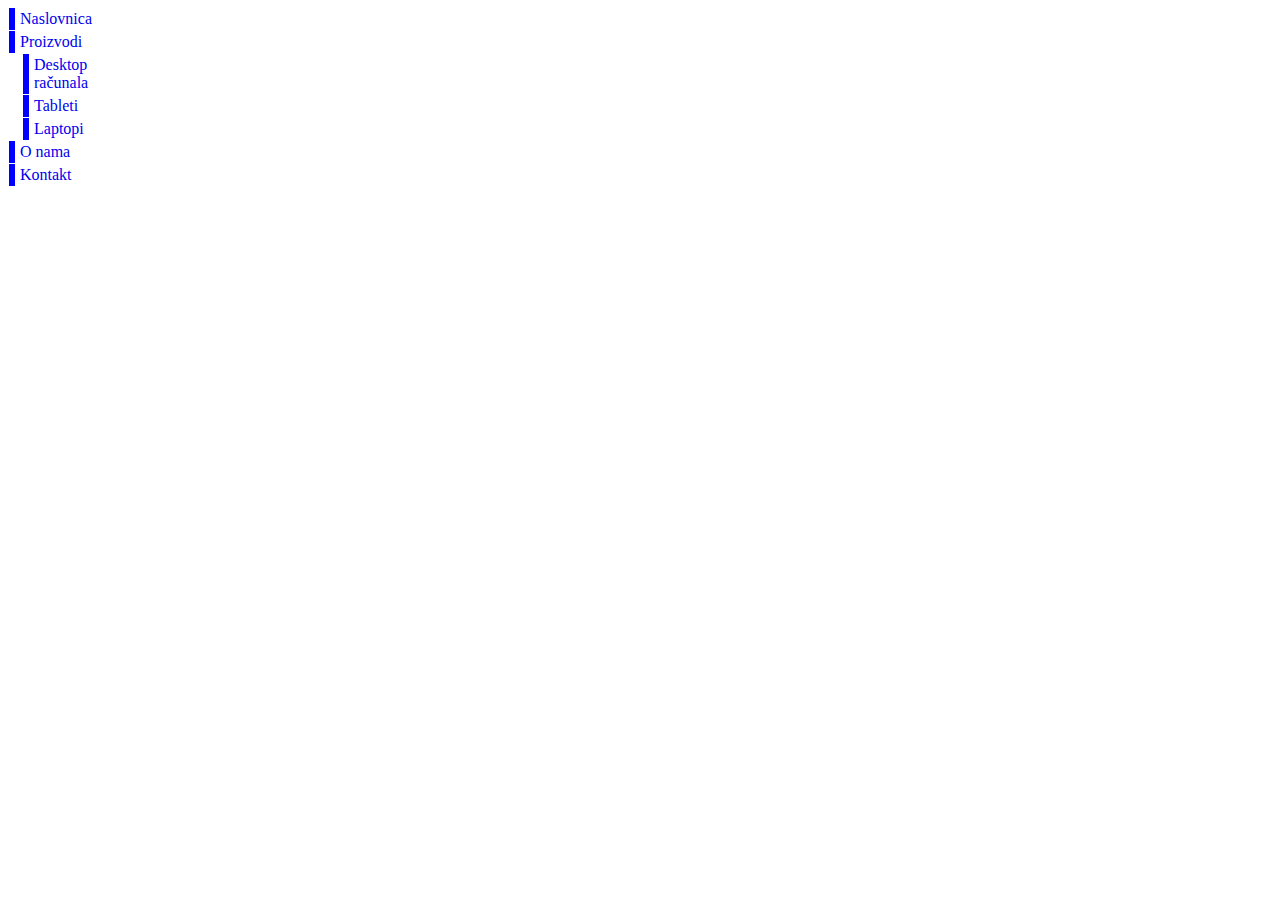
<file: index.html>
<html>
	<head>
		<title>Moja stranica</title>
		<meta charset="UTF-8">
		<link rel="stylesheet" type="text/css" href="body.css">
	</head>
	<body>
		<ul>
		    <li><a href="#">Naslovnica</a></li>
		    <li><a href="#">Proizvodi</a></li>
		    <ul>
		        <li><a href="#">Desktop računala</a></li>
		        <li><a href="#">Tableti</a></li>
		        <li><a href="#">Laptopi</a></li>
		    </ul>
		    <li><a href="#">O nama</a></li>
		    <li><a href="#">Kontakt</a></li>
	</body>
</html>
</file>
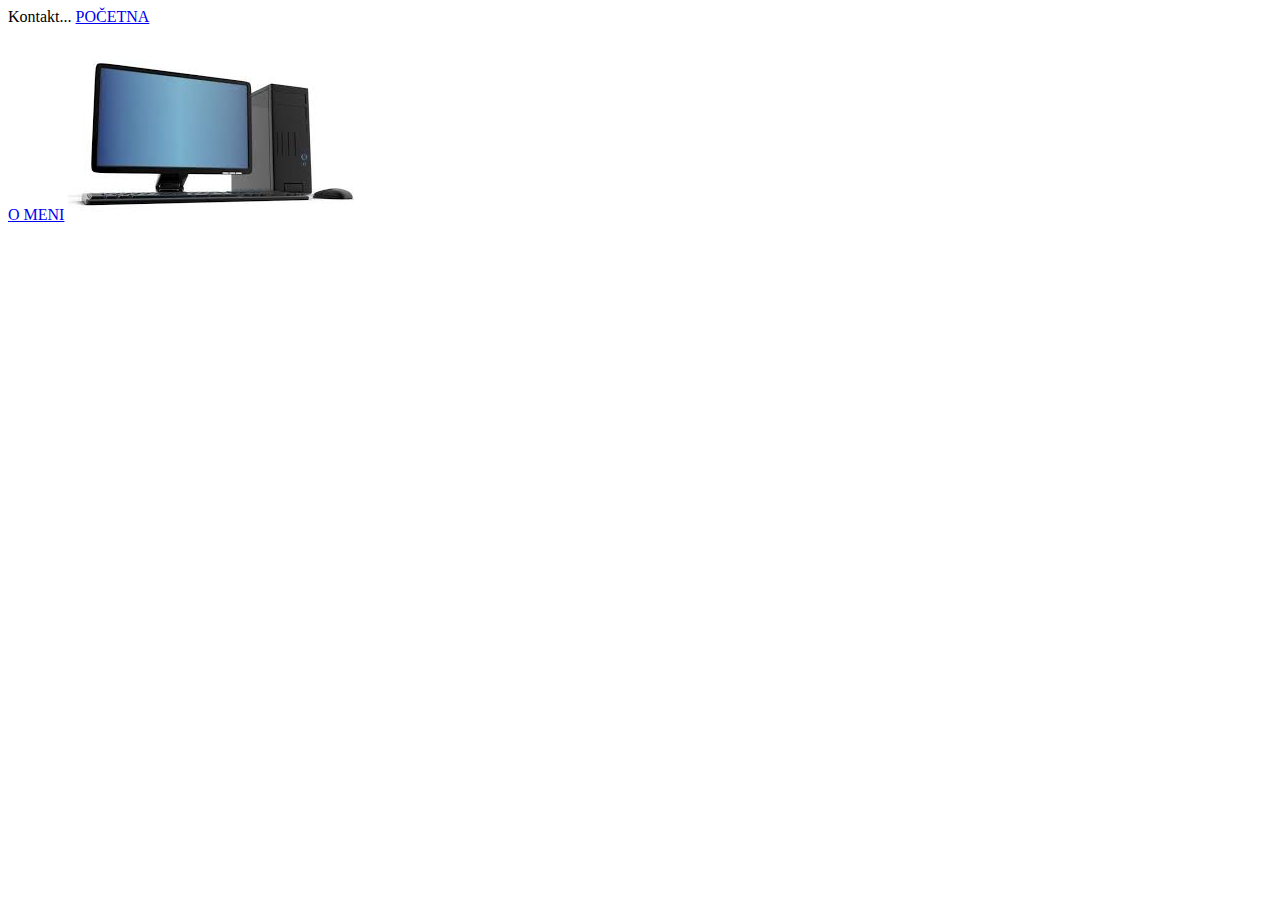
<file: a.html>
<html>
  <head>
    <title>Kontakti</title>
  </head>
  <body>
    Kontakt...
    <a href="pocetna.html">POČETNA</a>
    <br></br>
    <a href="o_meni.html">O MENI</a>
    <map name="mapa">
      <area shape="circle" coords="525 425 30" alt="wikipedija-miš" href="https://hr.wikipedia.org/wiki/Datoteka:Optical_mouse.png">
      <area shape="rect" coords="59 44 512 335" alt="wikipedija-monitor" href="https://hr.wikipedia.org/wiki/Datoteka:Screen%26speaker.jpg">
      <area shape="poly" coords="78 409 478 406 490 442" alt="wikipedija-tipkovnica" href="https://hr.wikipedia.org/wiki/Datoteka:QWERTY_keyboard.jpg">
    </map>
    <img src="preuzmi.jpg" usemap="#mapa"></img>

    
  </body>
</html>
</file>
<file: body.css>
ul li a, ul li a:visited{
    display:block;
    text-decoration: none;
    margin: 1px;
    padding: 2px 0px 2px 5px;
    width: 100px;
    border-left-color: blue;
    border-left-width: 6px;
    border-left-style: solid;
}
ul ul li a, ul ul li a:visited{
    display:block;
    text-decoration: none;
    margin: 1px 1px 1px 15px;
    padding: 2px 0px 2px 5px;
    width: 108px;
    border-left-color: blue;
    border-left-width: 6px;
    border-left-style: solid;
}
ul, li{
    list-style: none;
    margin: 0px;
    padding: 0px;
}
ul li a:hover{
    text-decoration: none;
    border-left-color: #ccf;
}
ul ul li a:hover{
    text-decoration: none;
    border-left-color: #ccf;
}
ul li a:hover{
    text-decoration: none;
    border-left-color: #ccf;
}
ul ul li a:hover{
    text-decoration: none;
    border-left-color: #ccf;
}
</file>
